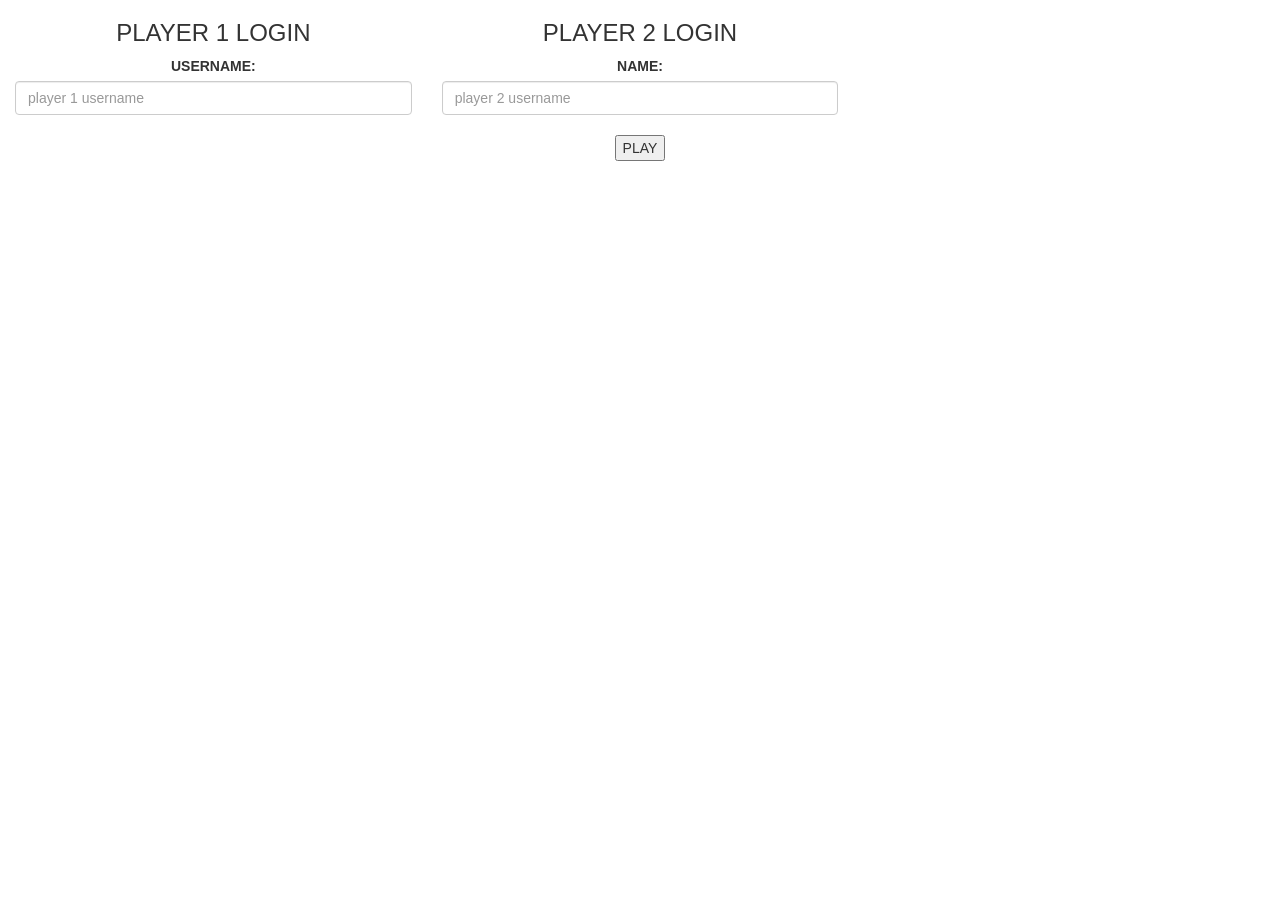
<file: index.html>
<html>
    <head>
        <title>Math Quiz</title>
        <meta name="viewport" content="width=device-width initial-scale=1">
        <link rel="stylesheet" href="https://maxcdn.bootstrapcdn.com/bootstrap/3.4.0/css/bootstrap.min.css">
        <link src="https://ajax.googleapis.com/ajax/libs/jquery/3.4.1/jquery.min.js">
        <link src="https://maxcdn.bootstrapcdn.com/bootstrap/3.4.0/js/bootstrap.min.js">
        <link rel="stylesheet" type="text/css" href="quiz_game.css">
        <script src="login.js"></script>
    </head>
    <body>
        <div class="col-lg-4 col-sm-8 col-xs-11 login_div1">
            <h3>PLAYER 1 LOGIN</h3>
            <label>USERNAME:</label>
            <input type="text" id="player1_name_input" class="form-control" placeholder="player 1 username">
            <br>
        </div>
        <div class="col-lg-4 col-sm-8 col-xs-11 login_div1">
            <h3>PLAYER 2 LOGIN</h3>
            <label>NAME:</label>
            <input type="text" id="player2_name_input" class="form-control" placeholder="player 2 username">
            <br>
            <button onclick="addUser()">PLAY</button>
        </div>
    </body>
</html>
</file>
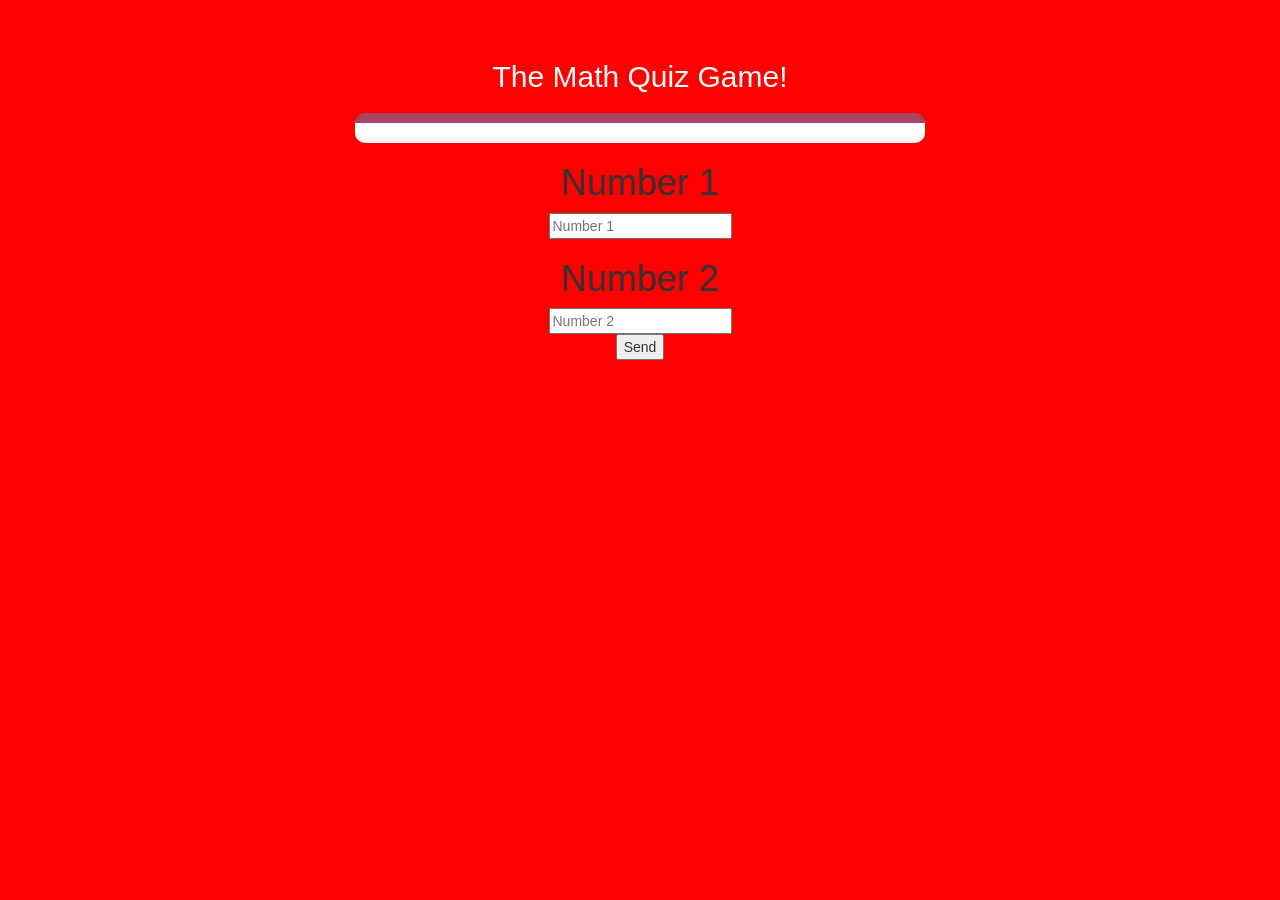
<file: gamepage.html>
<html>
    <head>
        <title>Game Page Math Quiz</title>
        <meta name="viewport" content="width=device-width initial-scale=1">
        <link rel="stylesheet" href="https://maxcdn.bootstrapcdn.com/bootstrap/3.4.0/css/bootstrap.min.css">
        <link src="https://ajax.googleapis.com/ajax/libs/jquery/3.4.1/jquery.min.js">
        <link src="https://maxcdn.bootstrapcdn.com/bootstrap/3.4.0/js/bootstrap.min.js">
        <link rel="stylesheet" type="text/css" href="quiz_game.css">
        <script src="game.js"></script>
    </head>
    <body style="background-color: red;">
        
        <h4 id="P1"></h4><span id="P1 score"></span>
        <br>
        <h4 id="P2"></h4><span id="P2 score"></span>
        <div class="container">
            <center>
                <h2 style="color:white;">The Math Quiz Game!</h2>
                <h3 id="guess_turn"></h3>
                <h3 id="challenge_turn"></h3>
                <div id="output" class="col-lg-6">
                </div>
                <h1>Number 1</h1>
                <input id="num1" placeholder="Number 1">
                <br>
                <h1>Number 2</h1>
                <input id="num2" placeholder="Number 2">
                <br>
                <button onclick="send()">Send</button>
            </center>
        </div>
    </body>
</html>
</file>
<file: quiz_game.css>
div
{
    text-align: center;
}
#output
{
    background: white;
    border-radius: 10px;
    border-top: 10px solid #AA4465;
    padding: 10px;
    float: none;
    text-align: left;
}
</file>
